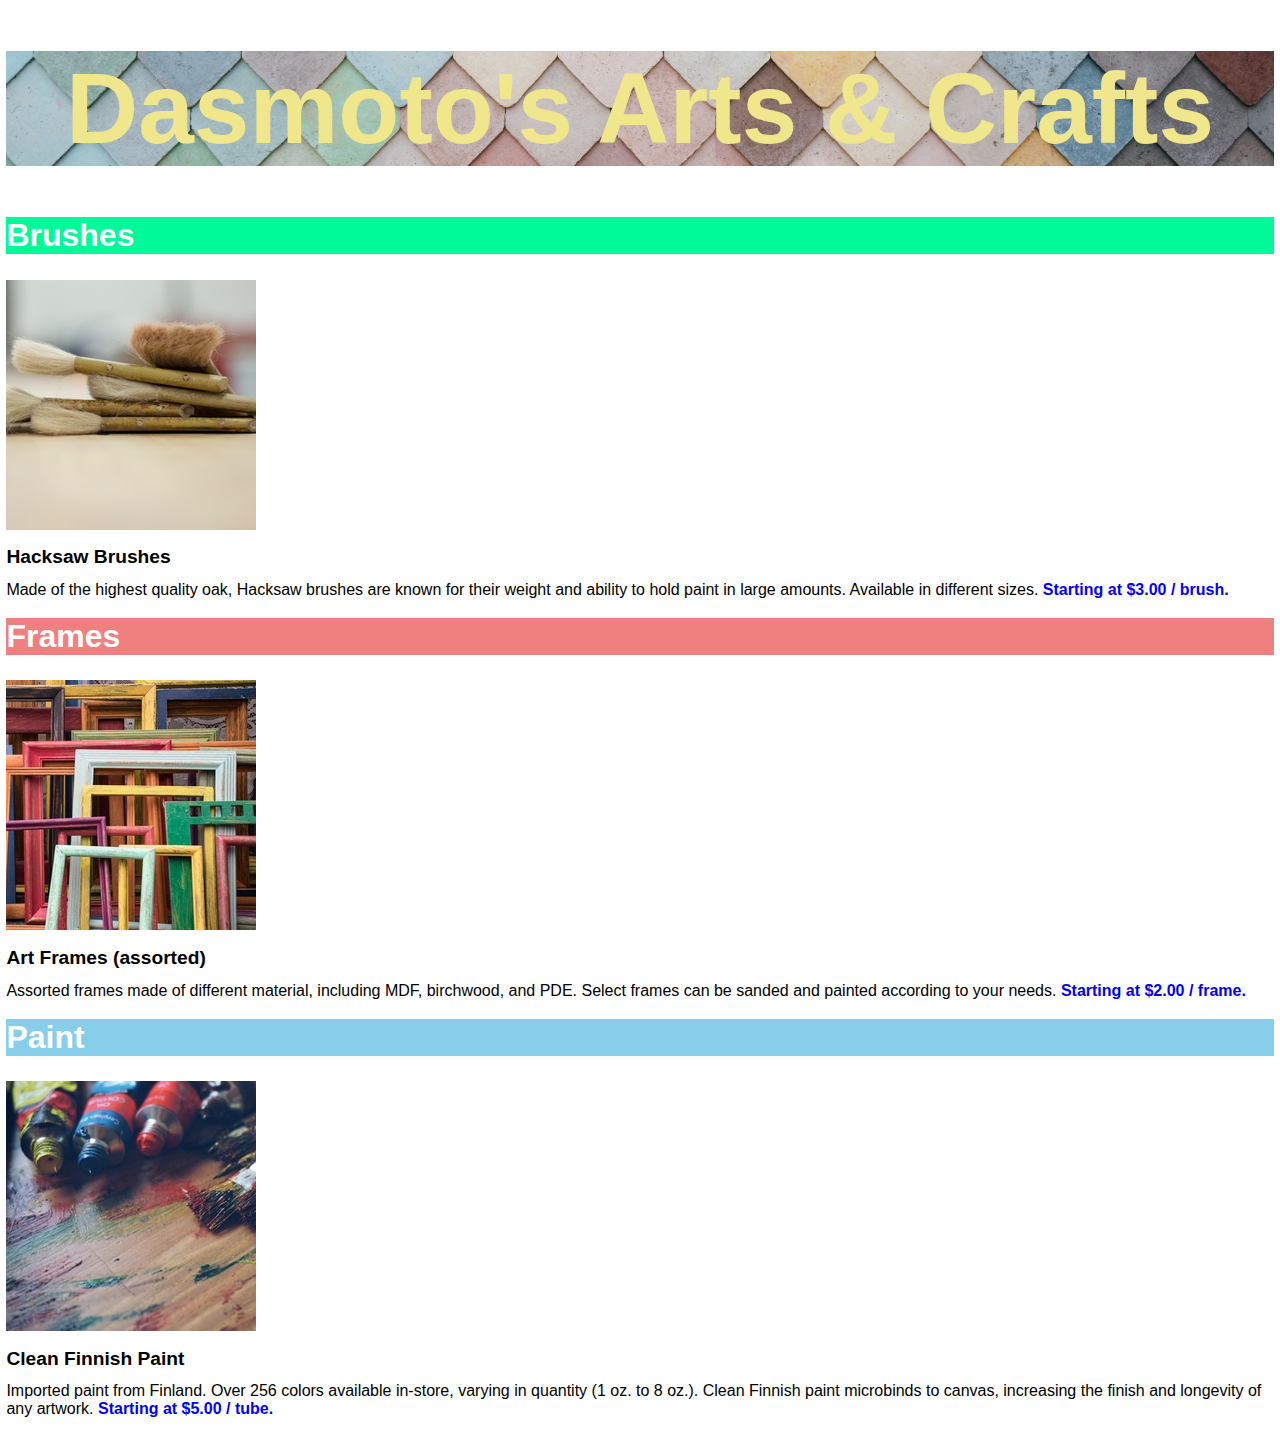
<file: index.html>
<!DOCTYPE html>
<html lang="en">
    <head>
        <meta charset="UTF-8">
        <meta http-equiv="X-UA-Compatible" content="IE=edge">
        <meta name="viewport" content="width=device-width, initial-scale=1.0">
    <title>Dasmoto's Arts & Crafts</title>
    <link rel="stylesheet" href="resources/css/index.css" type="text/css">
    </head>
<body>
    <header>
        <h1>Dasmoto's Arts & Crafts</h1>
    </header>
    <main>
        <section id="brushes">
            <h2>Brushes</h2>
            <img src="resources/images/hacksaw.jpeg" alt="Wooden Brushes">
            <h3>Hacksaw Brushes</h3>
            <p>Made of the highest quality oak, Hacksaw brushes are known for their weight 
                and ability to hold paint in large amounts. Available in different sizes. 
                <span class="item-price">Starting at $3.00 / brush.</span>
            </p>
        </section>
        <section id="frames">
            <h2>Frames</h2>
            <img src="resources/images/frames.jpeg" alt="Art Frames of Different Color and Size">
            <h3>Art Frames (assorted)</h3>
            <p>Assorted frames made of different material, including MDF, birchwood, and PDE. 
                Select frames can be sanded and painted according to your needs. 
                <span class="item-price">Starting at $2.00 / frame.</span>
            </p>
        </section>
        <section id="paint">
            <h2>Paint</h2>
                <img src="resources/images/finnish.jpeg" alt="Open Paint Tubes">
            <h3>Clean Finnish Paint</h3>
            <p>Imported paint from Finland. Over 256 colors available in-store, varying in quantity (1 oz. to 8 oz.). 
                Clean Finnish paint microbinds to canvas, increasing the finish and longevity of any artwork.
                <span class="item-price">Starting at $5.00 / tube.</span>
            </p>
        </section>
    </main>
    <footer></footer>
</body>
</html>
</file>
<file: resources/css/index.css>
* {
    margin: 0;
    border: 0;
    padding: 0;
}

html {
    font-size: 16px;
}

body {
    font-family: Helvetica, Arial, sans-serif;
}

header {
    background-image: url(../images/pattern.jpeg);
    background-repeat: no-repeat;
    background-size: cover;
    background-position: center;
    margin: 4% 0.5%;
}

header h1 {
    font-size: 100px;
    color: khaki;
    text-align: center;
}

section {
    margin: 1% 0.5%;
}

section h2 {
    font-size: 2rem;
    color: white;
    margin-top: 1.5%;
    margin-bottom: 2%;
}

section img, h3 {
    margin-bottom: 1%;
}

h3 {
    font-size: 1.2rem;
}

#brushes h2 {
    background-color: mediumspringgreen;
}

#frames h2 {
    background-color: lightcoral;
}

#paint h2 {
    background-color: skyblue;
}

.item-price {
    color: blue;
    font-weight: bold;
}
</file>
